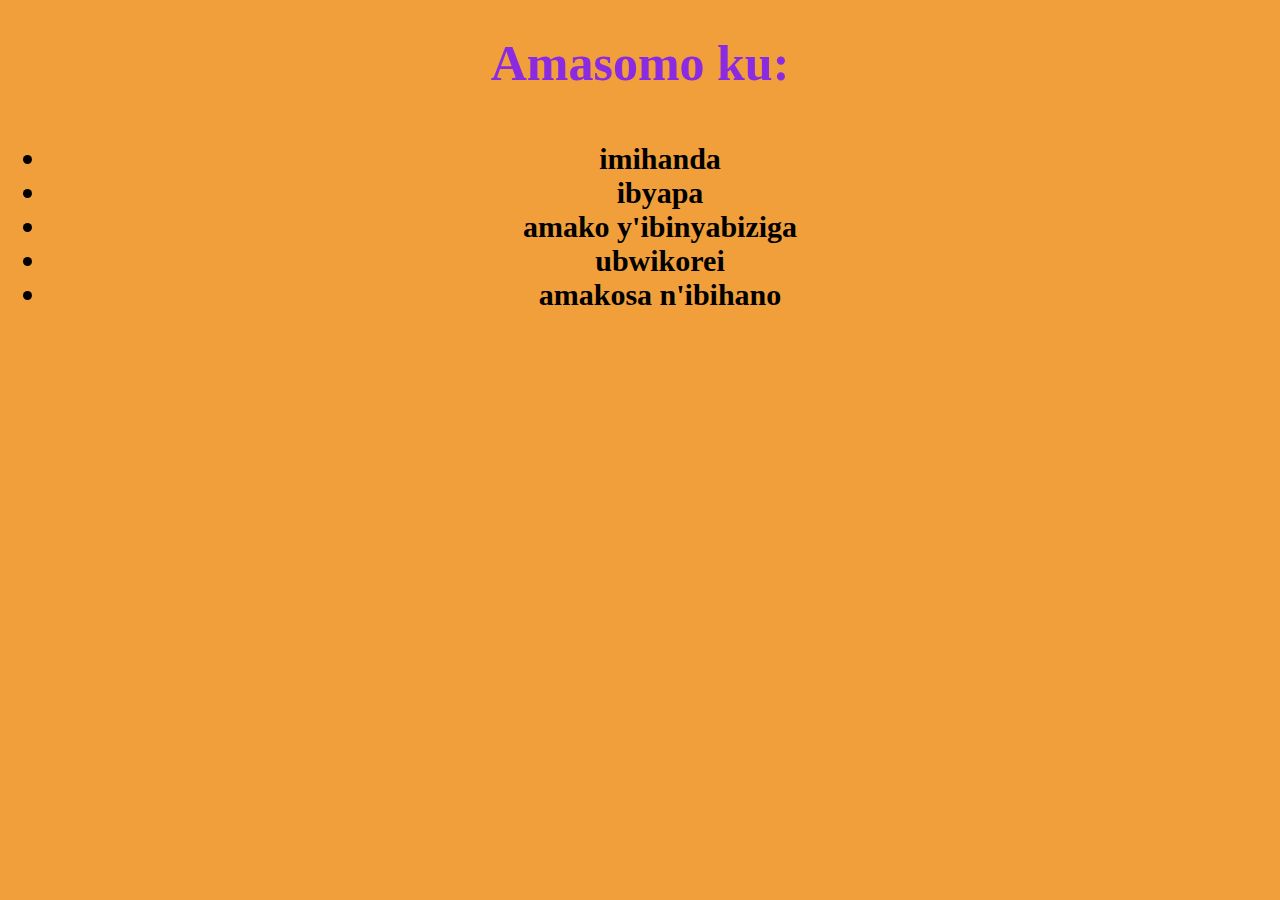
<file: html/courses.html>
<!DOCTYPE html>
<html lang="en">

<head>
    <meta charset="UTF-8">
    <meta http-equiv="X-UA-Compatible" content="IE=edge">
    <meta name="viewport" content="width=device-width, initial-scale=1.0">
    <title>Document</title>
</head>
<style>
    body {
        background-color: rgb(241, 159, 58);
    }

    h1 {
        text-align: center;
        color: blueviolet;
        font-size: 50px;
    }

    li {

        font-size: 30px;
        color: black;
    }

</style>

<body>
    <h1><b>Amasomo ku:</b>
        <ul>
            <a herf="#">
                <li>imihanda</li>
            </a>
            <a herf="#"></a>
            <li>ibyapa</li></a>
            <a herf="#"></a>
            <li>amako y'ibinyabiziga</li></a>
            <a herf="#"></a>
            <li>ubwikorei</li></a>
            <a herf="#"></a>
            <li>amakosa n'ibihano</li></a>
        </ul>
</body>

</html>
</file>
